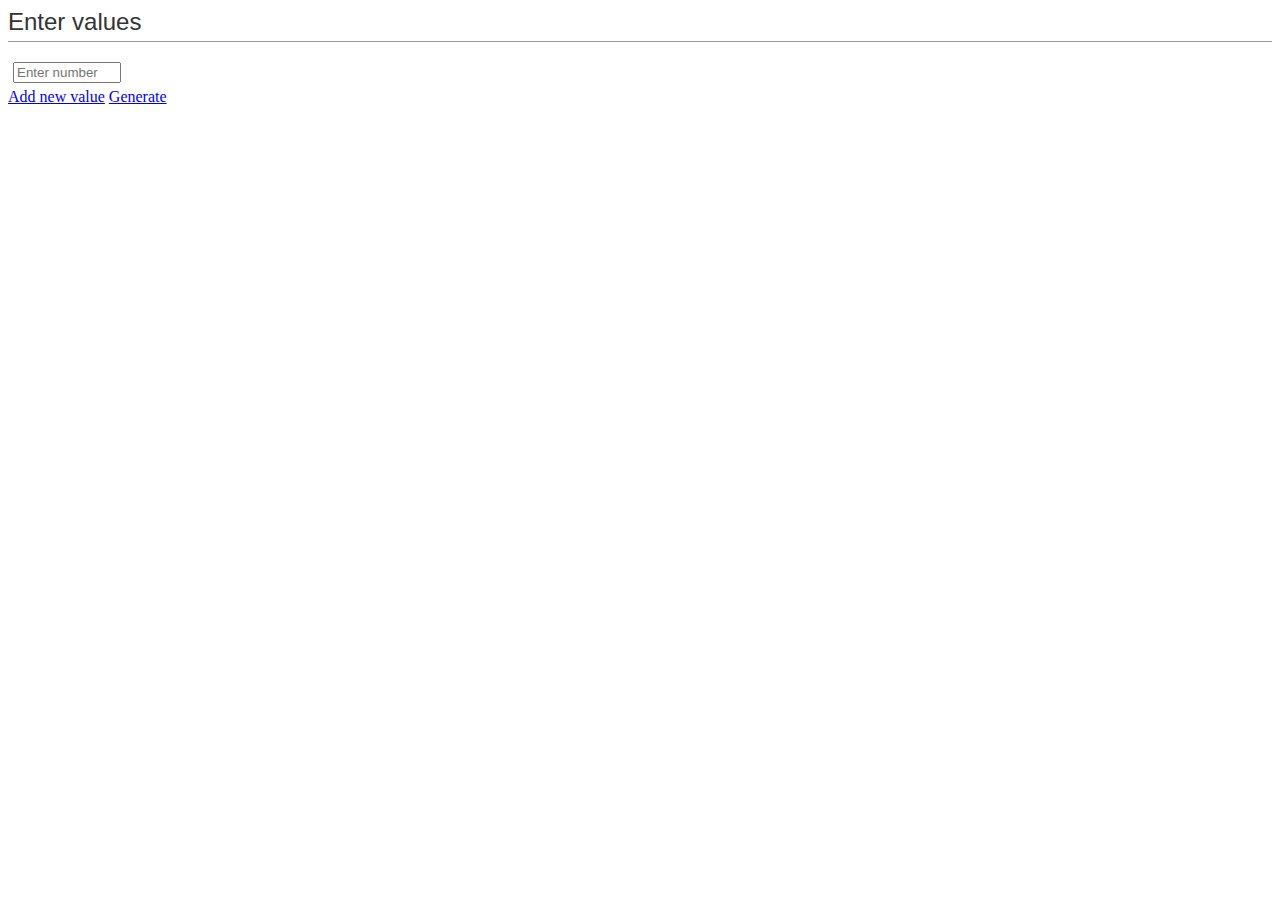
<file: lab2/lab2/index.html>
<!DOCTYPE html>
<html>
	<head>
		<title></title>
		<meta charset="utf-8" />
		<script src="jquery-2.1.1.min.js"></script>
		<script src="script.js"></script>
		<link href="styles.css" rel="stylesheet" />
	</head>
	<body>
		<h2>Enter values</h2>
		<form id="myform" name="form1" method="post">
			<input type="number" min="0" max="100" onblur="checkNuber(this)" id="filed0" placeholder="Enter number" />
		</form>
		<div style="text-align: left">
			<a href="javascript:void(0);" onclick="addNewInput()" title="">Add new value</a>
			<a href="javascript:void(0);" onclick="generate()" title="">Generate</a>
		</div>
		<div class="container vertical flat"></div>
	</body>
</html>
</file>
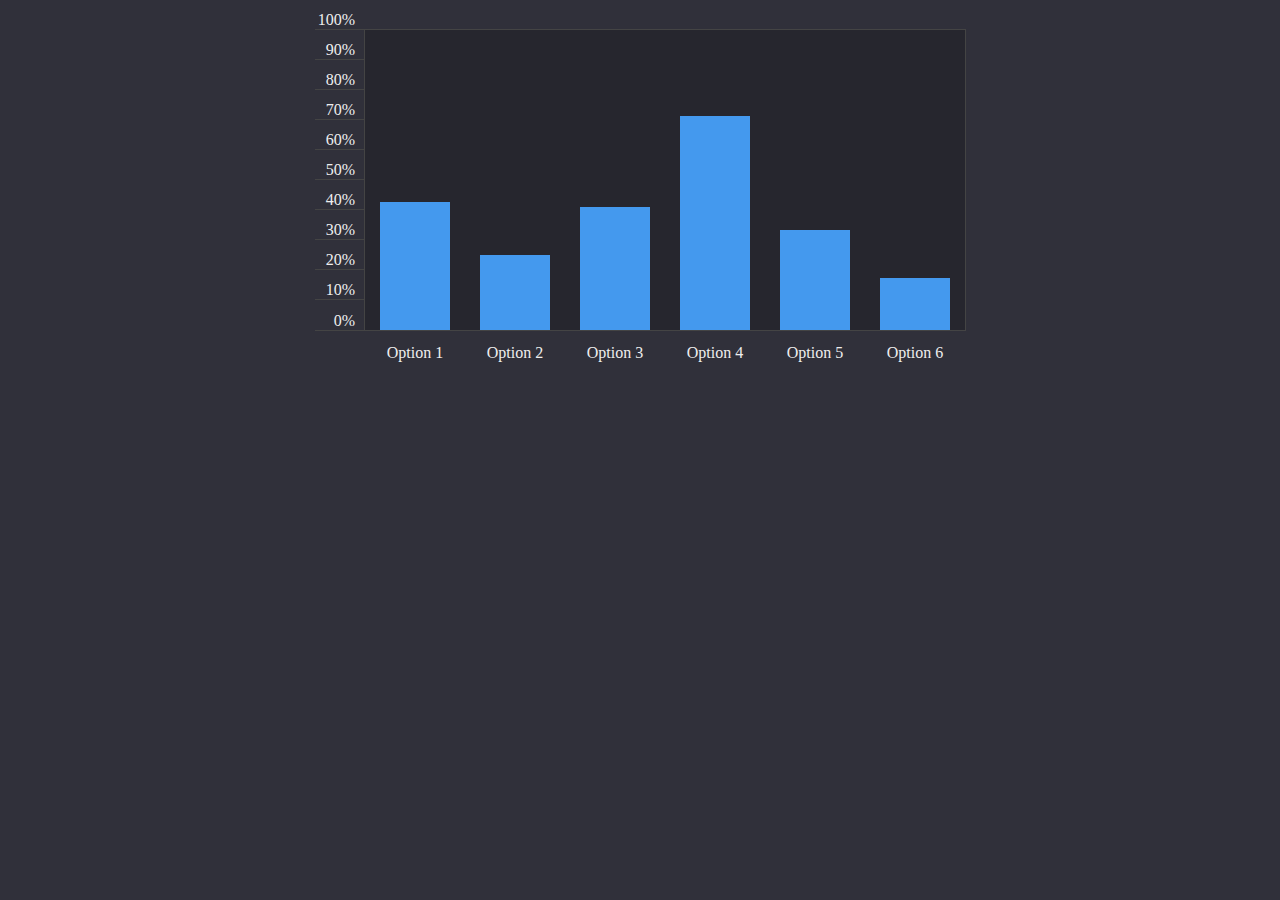
<file: lab3/lab3/index.html>
<!DOCTYPE html>
<html lang="en">
    <head>
        <meta charset="UTF-8">
        <title>Title</title>
        <script src="https://ajax.googleapis.com/ajax/libs/jquery/3.2.1/jquery.min.js"></script>
        <script type="text/javascript">
            function animateDraw() {
                $("#bars li .bar").each( function(key, bar) {
                    $(this).animate({
                        "height": $(this).data("percentage") + "%"
                    }, 1000);
                });
            }
            $(document).ready(function () {
                animateDraw();
                setInterval(function () {
                    $.ajax({
                        url: "http://lab3-bar/server-side.php",
                        data: "",
                        method: "post",
                        success: function (response) {
                            console.log(response)
                            var i = 0;
                            $("#bars li .bar").each( function(key, bar) {
                                $(this).attr("data-percentage", JSON.parse(response)[i]);
                                $(this).data("percentage", JSON.parse(response)[i++]);
                            });
                            animateDraw();
                        }
                    });
                }, 4000);
            });
        </script>
    </head>
    <style type="text/css">
        body {
            background: #30303A;
            font-family: Roboto;
        }
        #chart {
            width: 650px;
            height: 300px;
            margin: 30px auto 0;
            display: block;
        }
        #chart #numbers {
            width: 50px;
            height: 100%;
            margin: 0;
            padding: 0;
            display: inline-block;
            float: left;
        }
        #chart #numbers li {
            text-align: right;
            padding-right: 1em;
            list-style: none;
            height: 29px;
            border-bottom: 1px solid #444;
            position: relative;
            bottom: 30px;
        }
        #chart #numbers li:last-child {
            height: 30px;
        }
        #chart #numbers li span {
            color: #eee;
            position: absolute;
            bottom: 0;
            right: 10px;
        }
        #chart #bars {
            display: inline-block;
            background: rgba(0, 0, 0, 0.2);
            width: 600px;
            height: 300px;
            padding: 0;
            margin: 0;
            box-shadow: 0 0 0 1px #444;
        }
        #chart #bars li {
            display: table-cell;
            width: 100px;
            height: 300px;
            margin: 0;
            text-align: center;
            position: relative;
        }
        #chart #bars li .bar {
            display: block;
            width: 70px;
            margin-left: 15px;
            background: #49E;
            position: absolute;
            bottom: 0;
        }
        #chart #bars li .bar:hover {
            background: #5AE;
            cursor: pointer;
        }
        #chart #bars li .bar:hover:before {
            color: white;
            content: attr(data-percentage) '%';
            position: relative;
            bottom: 20px;
        }
        #chart #bars li span {
            color: #eee;
            width: 100%;
            position: absolute;
            bottom: -2em;
            left: 0;
            text-align: center;
        }
    </style>
    <body>
        <div id="chart">
            <ul id="numbers">
                <li><span>100%</span></li>
                <li><span>90%</span></li>
                <li><span>80%</span></li>
                <li><span>70%</span></li>
                <li><span>60%</span></li>
                <li><span>50%</span></li>
                <li><span>40%</span></li>
                <li><span>30%</span></li>
                <li><span>20%</span></li>
                <li><span>10%</span></li>
                <li><span>0%</span></li>
            </ul>
            <ul id="bars">
                <li><div data-percentage="56" class="bar"></div><span>Option 1</span></li>
                <li><div data-percentage="33" class="bar"></div><span>Option 2</span></li>
                <li><div data-percentage="54" class="bar"></div><span>Option 3</span></li>
                <li><div data-percentage="94" class="bar"></div><span>Option 4</span></li>
                <li><div data-percentage="44" class="bar"></div><span>Option 5</span></li>
                <li><div data-percentage="23" class="bar"></div><span>Option 6</span></li>
            </ul>
        </div>
    </body>
</html>
</file>
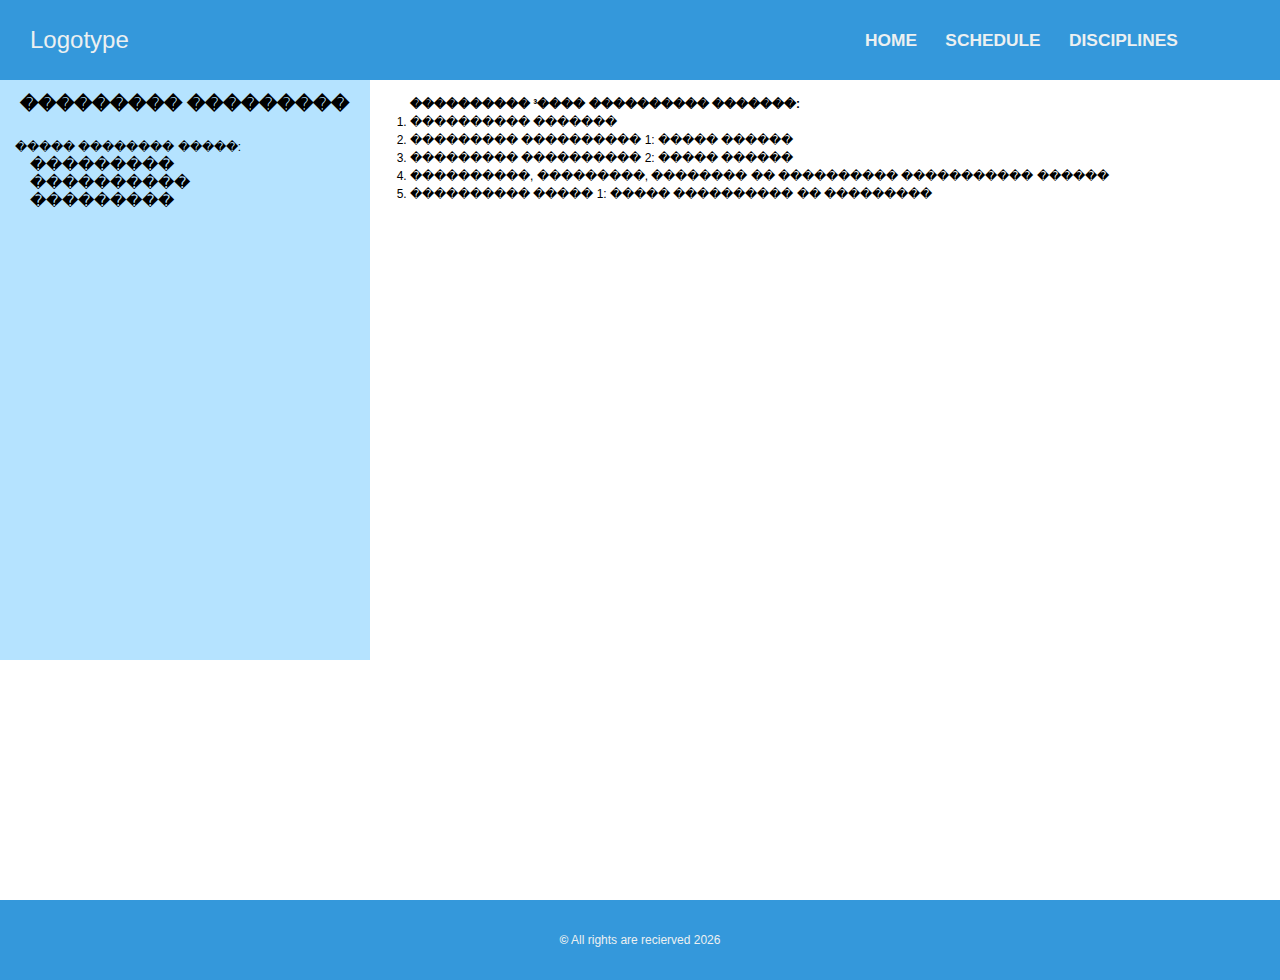
<file: lab1/lab1/disciplines.html>
<!DOCTYPE html>
<html>
	<head>
		<title></title>
		<meta charset="utf-8" />
		<meta name="keywords" content="" />
		<meta name="description" content="" />
		<link href="style.css" rel="stylesheet">
	</head>

	<body>

		<div class="wrapper">

			<header class="header">
				<div class="logo">
					<span>Logotype</span>
				</div>
				<menu>
					<li>
						<a href="/index.html" title="">home</a>
					</li>
					<li>					
						<a href="/schedule.html" title="">schedule</a>
					</li>
					<li>						
						<a href="/disciplines.html" title="">disciplines</a>
					</li>
				</menu>
			</header><!-- .header-->

			<div class="middle">

				<div class="container">
					<main class="content">
						<strong>���������� ³���� ���������� �������:</strong>
						<ol>
							<li>���������� �������</li>
							<li>��������� ���������� 1: ����� ������</li>
							<li>��������� ���������� 2: ����� ������</li>
							<li>����������, ���������, �������� �� ���������� ����������� ������</li>
							<li>���������� ����� 1: ����� ���������� �� ���������</li>
						</ol>
					</main><!-- .content -->
				</div><!-- .container-->

				<aside class="left-sidebar">
					<h2 style="margin-bottom: 25px">��������� ���������</h2>
					<p style="text-align: left">����� �������� �����:</p>
					<ul>
						<li>
							<a href="/index.html" title="">���������</a>
						</li>
						<li>
							<a href="/publication.html" title="">����������</a>
						</li>
						<li>
							<a href="/disciplines.html" title="">���������</a>
						</li>
					</ul>
				</aside><!-- .left-sidebar -->

			</div><!-- .middle-->

		</div><!-- .wrapper -->

		<footer class="footer">
			<span>
				<strong>&copy;</strong> All rights are recierved <script type='text/JavaScript'>document.write(new Date().getFullYear())</script>
			</span>
		</footer><!-- .footer -->

	</body>
</file>
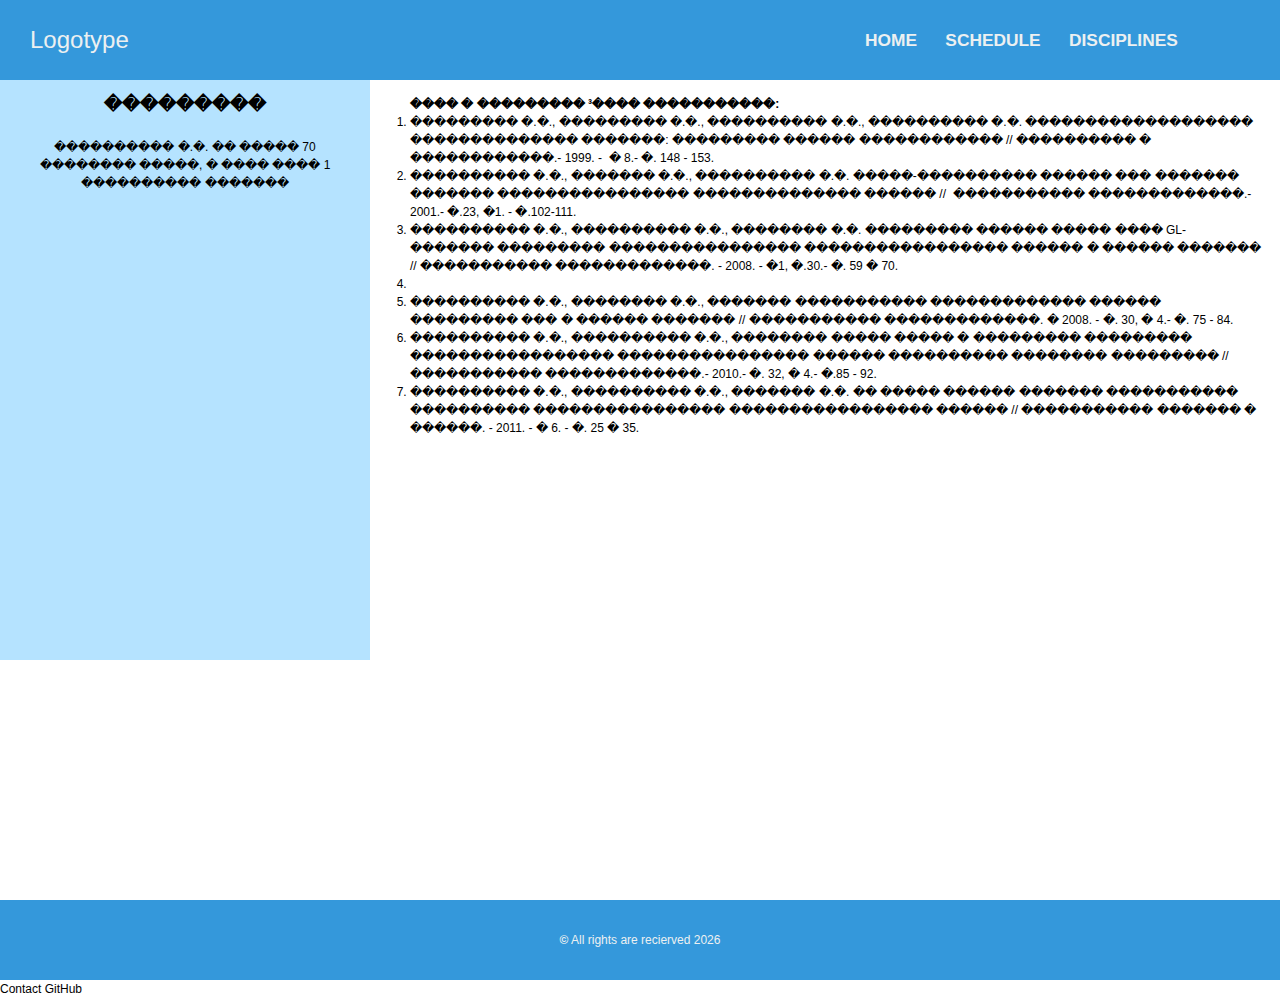
<file: lab1/lab1/publication.html>
<!DOCTYPE html>
<html>
	<head>
		<title></title>
		<meta charset="utf-8" />
		<meta name="keywords" content="" />
		<meta name="description" content="" />
		<link href="style.css" rel="stylesheet">
	</head>

	<body>

		<div class="wrapper">

			<header class="header">
				<div class="logo">
					<span>Logotype</span>
				</div>
				<menu>
					<li>
						<a href="/index.html" title="">home</a>
					</li>
					<li>					
						<a href="/schedule.html" title="">schedule</a>
					</li>
					<li>						
						<a href="/disciplines.html" title="">disciplines</a>
					</li>
				</menu>
			</header><!-- .header-->

			<div class="middle">

				<div class="container">
					<main class="content">
						<strong>���� � ��������� ³���� �����������:</strong>
						<ol>
							<li>��������� �.�., ��������� �.�., ���������� �.�., ���������� �.�. ������������������� �������������� �������: ��������� ������ ������������ // ���������� � ������������.- 1999. - &nbsp;� 8.- �. 148 - 153.</li>
							<li>���������� �.�., ������� �.�., ���������� �.�. �����-���������� ������ ��� ������� ������� ���������������� �������������� ������ //&nbsp; ����������� �������������.- 2001.- �.23, �1. - �.102-111.</li>
							<li>���������� �.�., ���������� �.�., �������� �.�. ��������� ������ ����� ���� GL-������� ��������� ���������������� ����������������� ������ � ������ ������� // ����������� �������������. - 2008. - �1, �.30.- �. 59 � 70.</li><li>
							<li>���������� �.�., �������� �.�., ������� ����������� ������������� ������ ��������� ��� � ������ ������� // ����������� �������������. � 2008. - �. 30, � 4.- �. 75 - 84.</li>
							<li>���������� �.�., ���������� �.�., �������� ����� ����� � ��������� ��������� ����������������� ���������������� ������ ���������� �������� ��������� // ����������� �������������.- 2010.- �. 32, � 4.- �.85 - 92.</li>
							<li>����������&nbsp;�.�., ����������&nbsp;�.�., ������� �.�. �� ����� ������ ������� ����������� ���������� ���������������� ����������������� ������&nbsp;// ����������� ������� � ������.&nbsp;- 2011. -&nbsp;� 6. - �. 25 � 35.</li>
						</ol>
					</main><!-- .content -->
				</div><!-- .container-->

				<aside class="left-sidebar">
					<h2 style="margin-bottom: 25px">���������</h2>
					<p>���������� �.�. �� �����  70 �������� �����, � ���� ���� 1 ���������� �������</p>
				</aside><!-- .left-sidebar -->

			</div><!-- .middle-->

		</div><!-- .wrapper -->

		<footer class="footer">
			<span>
				<strong>&copy;</strong> All rights are recierved <script type='text/JavaScript'>document.write(new Date().getFullYear())</script>
			</span>
		</footer><!-- .footer -->

	</body>
</html>
Contact GitHub
</file>
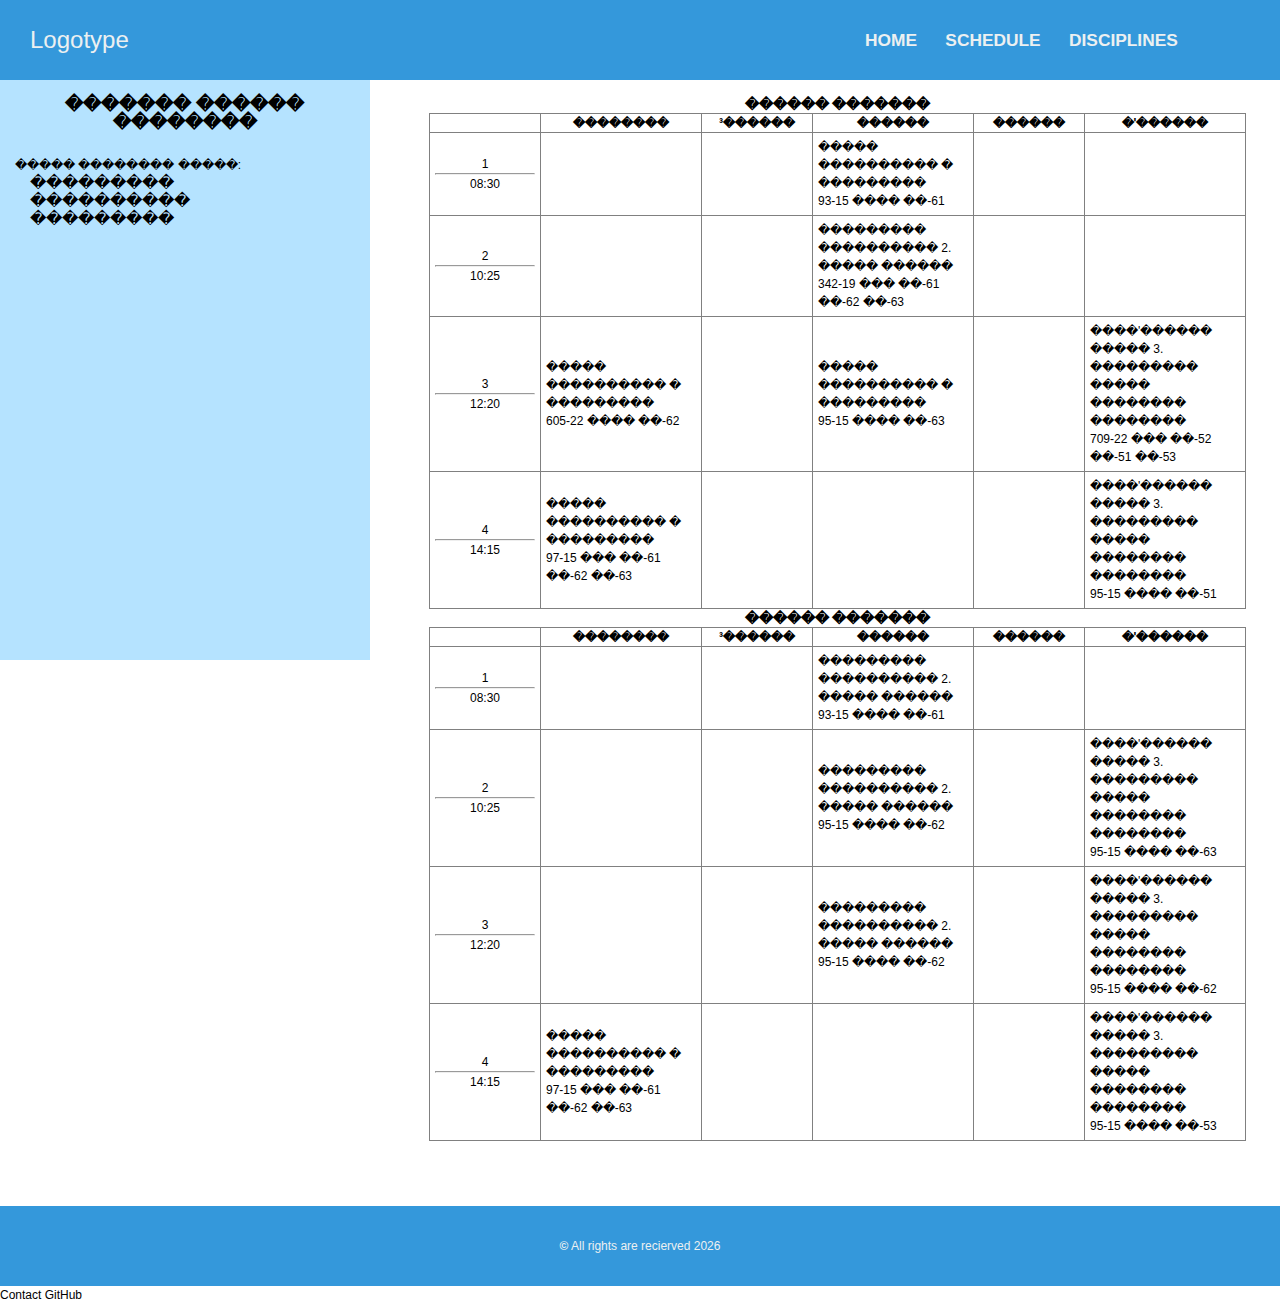
<file: lab1/lab1/schedule.html>
<!DOCTYPE html>
<html>
	<head>
		<title></title>
		<meta charset="utf-8" />
		<meta name="keywords" content="" />
		<meta name="description" content="" />
		<link href="style.css" rel="stylesheet">
	</head>

	<body>

		<div class="wrapper">

			<header class="header">
				<div class="logo">
					<span>Logotype</span>
				</div>
				<menu>
					<li>
						<a href="/index.html" title="">home</a>
					</li>
					<li>					
						<a href="/schedule.html" title="">schedule</a>
					</li>
					<li>						
						<a href="/disciplines.html" title="">disciplines</a>
					</li>
				</menu>
			</header><!-- .header-->

			<div class="middle">

				<div class="container">
					<main class="content">

						<h3>������ �������</h3>
						<table rules="all" border="1">
							<thead>
								<th></th>
								<th>��������</th>
								<th>³������</th>
								<th>������</th>
								<th>������</th>
								<th>�'������</th>
							</thead>
							<tr>
								<td><span class="middle-text">1</span><hr><span class="middle-text">08:30</span></td>
								<td></td>
								<td></td>
								<td><p>����� ���������� � ���������<p> 93-15 ���� ��-61</td>
								<td></td>
								<td></td>
							</tr>
							<tr>
								<td><span class="middle-text">2</span><hr><span class="middle-text">10:25</span></td>
								<td></td>
								<td></td>
								<td><p>��������� ���������� 2. ����� ������</p> 342-19 ��� ��-61 ��-62 ��-63</td>
								<td></td>
								<td></td>
							</tr>
							<tr>
								<td><span class="middle-text">3</span><hr><span class="middle-text">12:20</span></td>
								<td><p>����� ���������� � ���������<p> 605-22 ���� ��-62</td>
								<td></td>
								<td><p>����� ���������� � ���������<p> 95-15 ���� ��-63</td>
								<td></td>
								<td><p>����'������ ����� 3. ��������� ����� �������� ��������</p> 709-22 ��� ��-52 ��-51 ��-53</td>
							</tr>
							<tr>
								<td><span class="middle-text">4</span><hr><span class="middle-text">14:15</span></td>
								<td><p>����� ���������� � ���������<p> 97-15 ��� ��-61 ��-62 ��-63</td>
								<td></td>
								<td></td>
								<td></td>
								<td><p>����'������ ����� 3. ��������� ����� �������� ��������</p> 95-15 ���� ��-51</td>
							</tr>
						</table>

						<h3>������ �������</h3>
						<table rules="all" border="1">
							<thead>
								<th></th>
								<th>��������</th>
								<th>³������</th>
								<th>������</th>
								<th>������</th>
								<th>�'������</th>
							</thead>
							<tr>
								<td><span class="middle-text">1</span><hr><span class="middle-text">08:30</span></td>
								<td></td>
								<td></td>
								<td><p>��������� ���������� 2. ����� ������</p> 93-15 ���� ��-61</td>
								<td></td>
								<td></td>
							</tr>
							<tr>
								<td><span class="middle-text">2</span><hr><span class="middle-text">10:25</span></td>
								<td></td>
								<td></td>
								<td><p>��������� ���������� 2. ����� ������</p> 95-15 ���� ��-62</td>
								<td></td>
								<td><p>����'������ ����� 3. ��������� ����� �������� ��������</p> 95-15 ���� ��-63</td>
							</tr>
							<tr>
								<td><span class="middle-text">3</span><hr><span class="middle-text">12:20</span></td>
								<td></td>
								<td></td>
								<td><p>��������� ���������� 2. ����� ������</p> 95-15 ���� ��-62</td>
								<td></td>
								<td><p>����'������ ����� 3. ��������� ����� �������� ��������</p> 95-15 ���� ��-62</td>
							</tr>
							<tr>
								<td><span class="middle-text">4</span><hr><span class="middle-text">14:15</span></td>
								<td><p>����� ���������� � ���������</p> 97-15 ��� ��-61 ��-62 ��-63</td>
								<td></td>
								<td></td>
								<td></td>
								<td><p>����'������ ����� 3. ��������� ����� �������� ��������</p> 95-15 ���� ��-53</td>
							</tr>
						</table>
					</main><!-- .content -->
				</div><!-- .container-->

				<aside class="left-sidebar">
					<h2 style="margin-bottom: 25px">������� ������ ��������</h2>
					<p style="text-align: left">����� �������� �����:</p>
					<ul>
						<li>
							<a href="/index.html" title="">���������</a>
						</li>
						<li>
							<a href="/publication.html" title="">����������</a>
						</li>
						<li>
							<a href="/disciplines.html" title="">���������</a>
						</li>
					</ul>
				</aside><!-- .left-sidebar -->

			</div><!-- .middle-->

		</div><!-- .wrapper -->

		<footer class="footer">
			<span>
				<strong>&copy;</strong> All rights are recierved <script type='text/JavaScript'>document.write(new Date().getFullYear())</script>
			</span>
		</footer><!-- .footer -->

	</body>
</html>
Contact GitHub
</file>
<file: lab2/lab2/styles.css>
input {
	display: block;
	margin: 5px;
	width: 100px;
}
h2 {
	margin: 0 0 20px 0;
	padding: 0 0 5px 0;
	border-bottom: 1px solid #999;
	font-family: sans-serif;
	font-weight: normal;
	color: #333;
}
.container {
	width: 500px;
	margin: 20px;
	background: #fff;
	padding: 20px;
	overflow: hidden;
	float: left;
}
.vertical .progress-bar {
	float: left;
	height: 300px;
	width: 40px;
	margin-right: 25px;
}
.vertical .progress-track {
	position: relative;
	width: 40px;
	height: 100%;
	background: #ebebeb;
}
.vertical .progress-fill {
	position: relative;
	background: #825;
	height: 50%;
	width: 40px;
	color: #fff;
	text-align: center;
	font-family: "Lato", "Verdana", sans-serif;
	font-size: 12px;
	line-height: 20px;
}
</file>
<file: lab1/lab1/style.css>
* {
	margin: 0 auto;
	padding: 0;
}
article, aside, details, figcaption, figure, img,
footer, header, hgroup, main, nav, section, summary {
	display: block;
}
p.text {
	text-indent: 1em;
}
html, body {
	height: 100%;
	font: 12px/18px Arial, sans-serif;
}
.wrapper {
	min-width: 1024px;
	max-width: 100%;
	min-height: 100%;
	height: auto !important;
	height: 100%;
}
.header, .content, .left-sidebar, .footer {
	padding: 15px;
}
.header {
	height: 50px;
	line-height: 50px;
	background: #3498db;
}
.logo {
	float: left;
	width: 400px;
	margin-left: 15px;
	font-size: 18pt;
	color: #ecf0f1;
}
menu {
	float: right;
	min-width: 400px;
}
menu li {
	display: inline;
	padding-left: 25px;
}
menu li a {
	font-weight: 600;
	font-size: 13pt;
	color: #ecf0f1;
	text-decoration: none;
	text-transform: uppercase;
	-webkit-transition: text-shadow 0.3s linear;
	   -moz-transition: text-shadow 0.3s linear;
	    -ms-transition: text-shadow 0.3s linear;
	     -o-transition: text-shadow 0.3s linear;
			transition: text-shadow 0.3s linear;
}
menu li a:hover {
	text-shadow:rgb(60, 60, 60) 1.32442px 0.704207px 0px,
				rgb(60, 60, 60) 2.64884px 1.40841px 0px,
				rgb(60, 60, 60) 3.97326px 2.112621px 0px;
}
menu li:first-child {
	padding-left: 0;
}
.middle {
	width: 100%;
	position: relative;
}
.middle:after {
	display: table;
	clear: both;
	content: '';
}
.container {
	width: 100%;
	float: left;
	overflow: hidden;
}
.content {
	padding: 15px 15px 15px 410px;
	margin-bottom: 50px;
}
h3 {
	text-align: center;
}
table tr td {
	padding: 5px;
	min-width: 100px;
	max-width: 150px;
}
span.middle-text {
	display: block;
	text-align: center;
}
.left-sidebar {
	padding: 15px;
	text-align: center;
	float: left;
	width: 340px;
	min-height: 100%;
	min-height: 550px;
	margin-left: -100%;
	position: relative;
	background: #B5E3FF;
}
ul li {
	font-size: 12pt;
	margin-left: 15px;
	list-style: none;
	text-align: left;
}
ul li a {
	color: black;
	text-decoration: none;
	-webkit-transition: color 0.3s linear;
	   -moz-transition: color 0.3s linear;
	    -ms-transition: color 0.3s linear;
	     -o-transition: color 0.3s linear;
			transition: color 0.3s linear;
}
ul li a:hover {
	color: white;
}
.footer {
	max-width: 100%;
	min-width: 1024px;
	height: 50px;
	line-height: 50px;
	text-align: center;
	background: #3498db;
	color: #ecf0f1;
	/*margin-top: -50px;*/
	position: relative;
}
</file>
